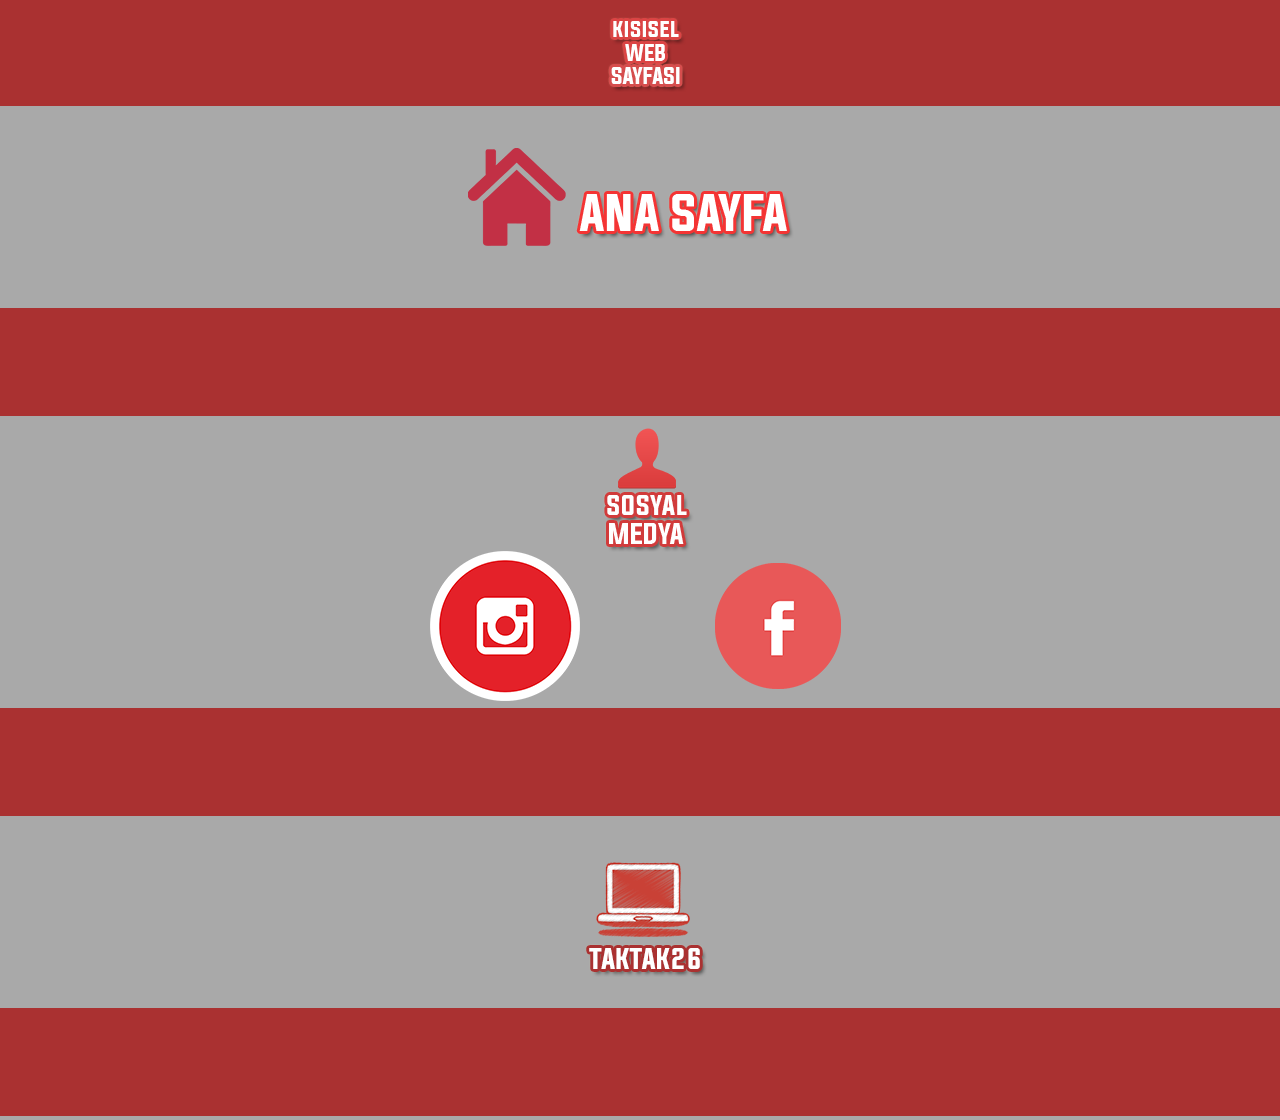
<file: index.html>
<!DOCTYPE html> 
<html>
<head>
<title>Kişisel Web Sayfası</title>
</head>
<link href="css/style.css" type="text/css" rel="stylesheet"/>
<body>
<div class="ana-ustkisim">
<img src="img/cubukbir.png"/>
</div>
<div class="ana-altkisim">
<img src="img/cubukiki.png"/>
</div>
<div class="site-ortakisim">
    <img src="img/cubukdort.png"/>
</div>
<div class="site-altkisim">
    <img src="img/cubukuc.png"/>
</div>
<div class="taktak26-devs">
    <a href="https://www.youtube.com/c/TAKTAK26"><img src="img/taktak26.png"/></a>
</div>
<div class="sosyal-medya">
    <img src="img/social-media.png"/>
</div>
<div class="instagram">
    <a href="https://www.instagram.com/tak.tak26/"><img src="img/insta.png"/></a>
</div>

<div class="facebook">
    <a href="file:///C:/Users/devil/Desktop/Projeler/Dersler/1/facebook.html"><img src="img/fb.png"></a>
</div>

<div class="kisisel-web">
    <img src="img/kisisel.png"/>
</div>
<div class="anasayfa">
<a href="index.html"><img src="img/anasayfa.png"></a>
</div>



</body>
</html>
</file>
<file: css/style.css>
body {

    background-color:  darkgray;
    background-image: url('file:///C:/Users/devil/Desktop/Projeler/Dersler/1/img/main2.jpg');
}

.anasayfa {

    position:  absolute;
    margin-top: 65px;
    margin-left: 425px;
}

.ana-ustkisim {

    position: absolute;
    margin-top: -10px;
    margin-left: -605px;
}

.ana-altkisim {

    position: absolute;
    margin-top: 300px;
    margin-left: -605px;
}

.site-altkisim {

    position: absolute;
    margin-left: -605px;
    margin-top: 1000px;
}

.site-ortakisim {

    position:  absolute;
    margin-left: -605px;
    margin-top: 700px;
}

.taktak26-devs {

    position: absolute;
    margin-left: 560px;
    margin-top: 833px;
}

.sosyal-medya {

    position: absolute;
    margin-left: 560px;
    margin-top: 405px;
}

.instagram {

    position: absolute;
    margin-left: 422px;
    margin-top: 543px;
}

.facebook {

    position: absolute;
    margin-left: 695px;
    margin-top: 543px;
}

.kisisel-web {

    position: absolute;
    margin-left: 560px;
    margin-top: -18px;
}
</file>
